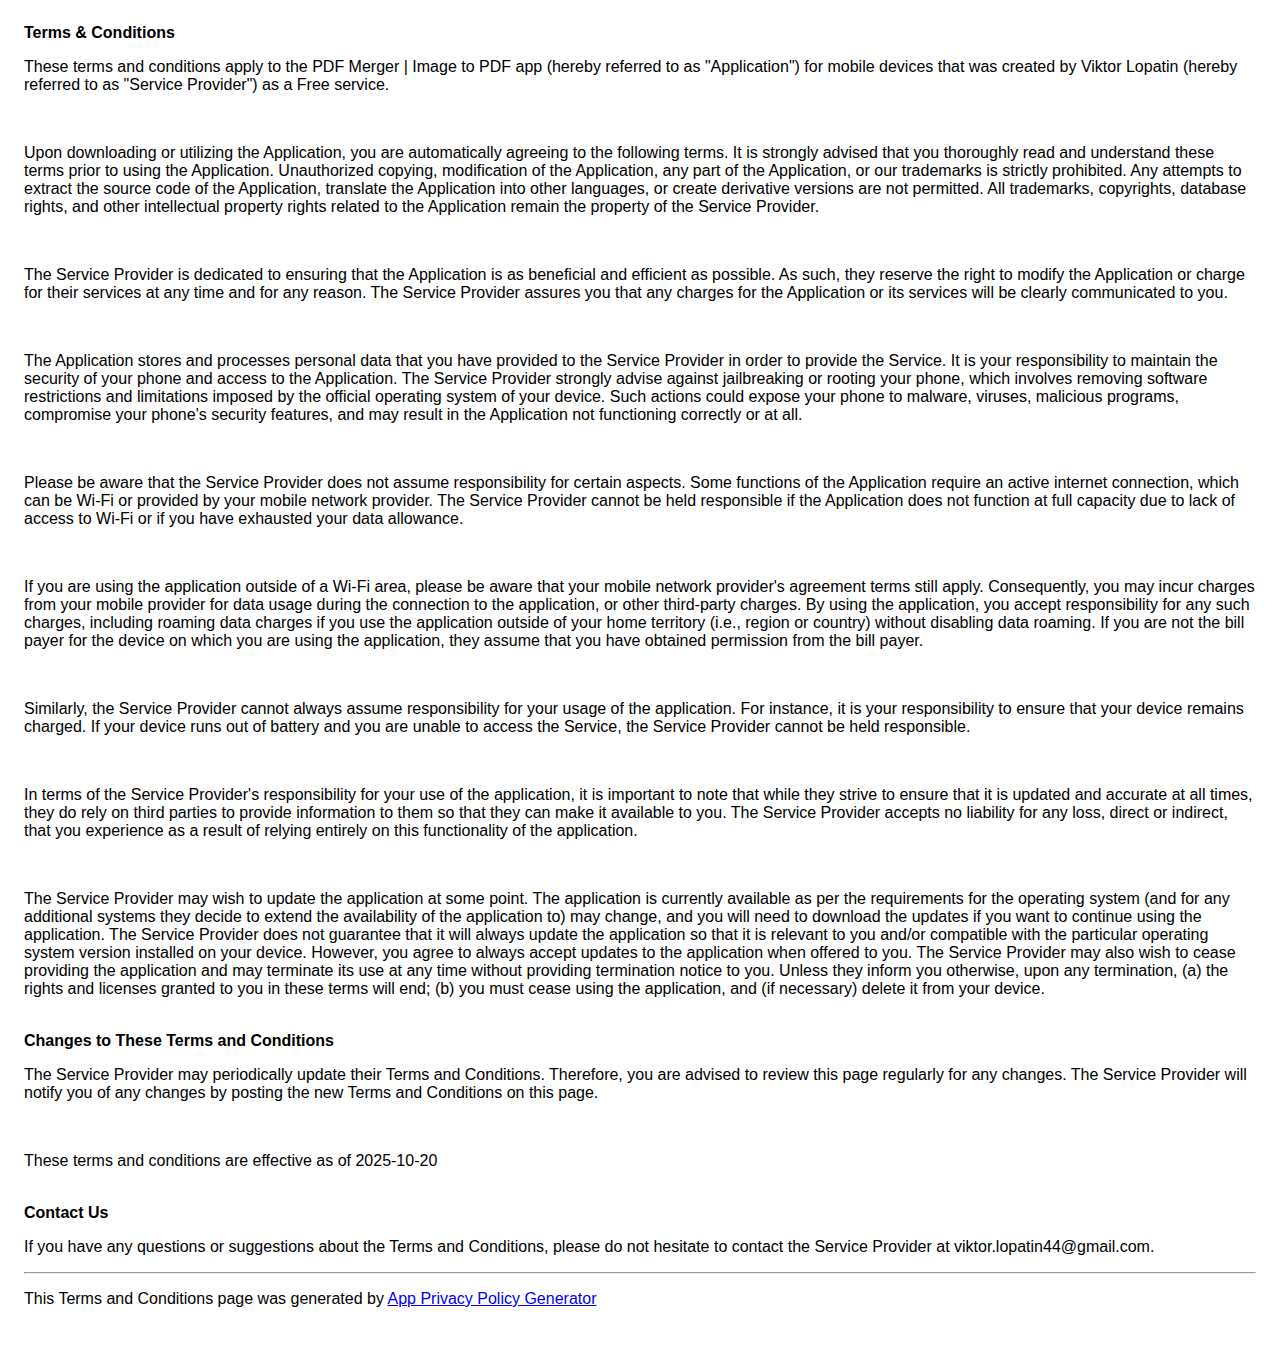
<file: privacy_android.html>
<!DOCTYPE html>
    <html>
    <head>
      <meta charset='utf-8'>
      <meta name='viewport' content='width=device-width'>
      <title>Terms &amp; Conditions</title>
      <style> body { font-family: 'Helvetica Neue', Helvetica, Arial, sans-serif; padding:1em; } </style>
    </head>
    <body>
    <strong>Terms &amp; Conditions</strong><br><p>These terms and conditions apply to the PDF Merger | Image to PDF app (hereby referred to as "Application") for mobile devices that was created by Viktor Lopatin (hereby referred to as "Service Provider") as a Free service.</p><br><p>Upon downloading or utilizing the Application, you are automatically agreeing to the following terms. It is strongly advised that you thoroughly read and understand these terms prior to using the Application. Unauthorized copying, modification of the Application, any part of the Application, or our trademarks is strictly prohibited. Any attempts to extract the source code of the Application, translate the Application into other languages, or create derivative versions are not permitted. All trademarks, copyrights, database rights, and other intellectual property rights related to the Application remain the property of the Service Provider.</p><br><p>The Service Provider is dedicated to ensuring that the Application is as beneficial and efficient as possible. As such, they reserve the right to modify the Application or charge for their services at any time and for any reason. The Service Provider assures you that any charges for the Application or its services will be clearly communicated to you.</p><br><p>The Application stores and processes personal data that you have provided to the Service Provider in order to provide the Service. It is your responsibility to maintain the security of your phone and access to the Application. The Service Provider strongly advise against jailbreaking or rooting your phone, which involves removing software restrictions and limitations imposed by the official operating system of your device. Such actions could expose your phone to malware, viruses, malicious programs, compromise your phone's security features, and may result in the Application not functioning correctly or at all.</p><!----><br><p>Please be aware that the Service Provider does not assume responsibility for certain aspects. Some functions of the Application require an active internet connection, which can be Wi-Fi or provided by your mobile network provider. The Service Provider cannot be held responsible if the Application does not function at full capacity due to lack of access to Wi-Fi or if you have exhausted your data allowance.</p><br><p>If you are using the application outside of a Wi-Fi area, please be aware that your mobile network provider's agreement terms still apply. Consequently, you may incur charges from your mobile provider for data usage during the connection to the application, or other third-party charges. By using the application, you accept responsibility for any such charges, including roaming data charges if you use the application outside of your home territory (i.e., region or country) without disabling data roaming. If you are not the bill payer for the device on which you are using the application, they assume that you have obtained permission from the bill payer.</p><br><p>Similarly, the Service Provider cannot always assume responsibility for your usage of the application. For instance, it is your responsibility to ensure that your device remains charged. If your device runs out of battery and you are unable to access the Service, the Service Provider cannot be held responsible.</p><br><p>In terms of the Service Provider's responsibility for your use of the application, it is important to note that while they strive to ensure that it is updated and accurate at all times, they do rely on third parties to provide information to them so that they can make it available to you. The Service Provider accepts no liability for any loss, direct or indirect, that you experience as a result of relying entirely on this functionality of the application.</p><br><p>The Service Provider may wish to update the application at some point. The application is currently available as per the requirements for the operating system (and for any additional systems they decide to extend the availability of the application to) may change, and you will need to download the updates if you want to continue using the application. The Service Provider does not guarantee that it will always update the application so that it is relevant to you and/or compatible with the particular operating system version installed on your device. However, you agree to always accept updates to the application when offered to you. The Service Provider may also wish to cease providing the application and may terminate its use at any time without providing termination notice to you. Unless they inform you otherwise, upon any termination, (a) the rights and licenses granted to you in these terms will end; (b) you must cease using the application, and (if necessary) delete it from your device.</p><br><strong>Changes to These Terms and Conditions</strong><p>The Service Provider may periodically update their Terms and Conditions. Therefore, you are advised to review this page regularly for any changes. The Service Provider will notify you of any changes by posting the new Terms and Conditions on this page.</p><br><p>These terms and conditions are effective as of 2025-10-20</p><br><strong>Contact Us</strong><p>If you have any questions or suggestions about the Terms and Conditions, please do not hesitate to contact the Service Provider at viktor.lopatin44@gmail.com.</p><hr><p>This Terms and Conditions page was generated by <a href="https://app-privacy-policy-generator.nisrulz.com/" target="_blank" rel="noopener noreferrer">App Privacy Policy Generator</a></p>
    </body>
    </html>
</file>
